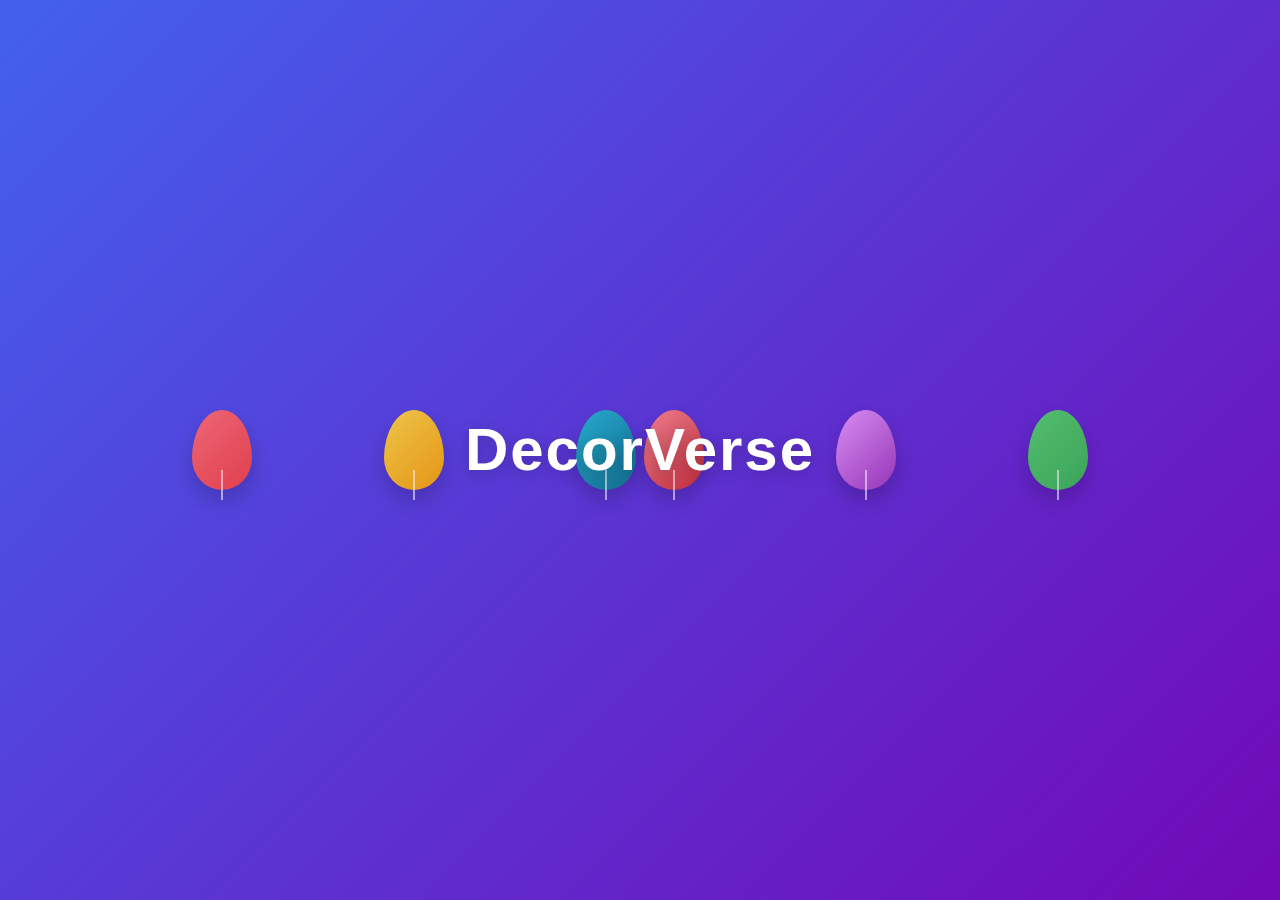
<file: index.html>
<!DOCTYPE html>
<html>
<head>
    <title>DecorVerse</title>
    <link rel="stylesheet" href="style.css">
</head>
<body>

<div class="intro">
    <h1 class="logo">DecorVerse</h1>

    <div class="balloon left"></div>
    <div class="balloon left"></div>
    <div class="balloon left"></div>

    <div class="balloon right"></div>
    <div class="balloon right"></div>
    <div class="balloon right"></div>
</div>

<script>
// Redirect to app.html after balloons finish floating (7.5s)
setTimeout(function(){
    window.location.href = "app.html";
}, 7500);
</script>

</body>
</html>
</file>
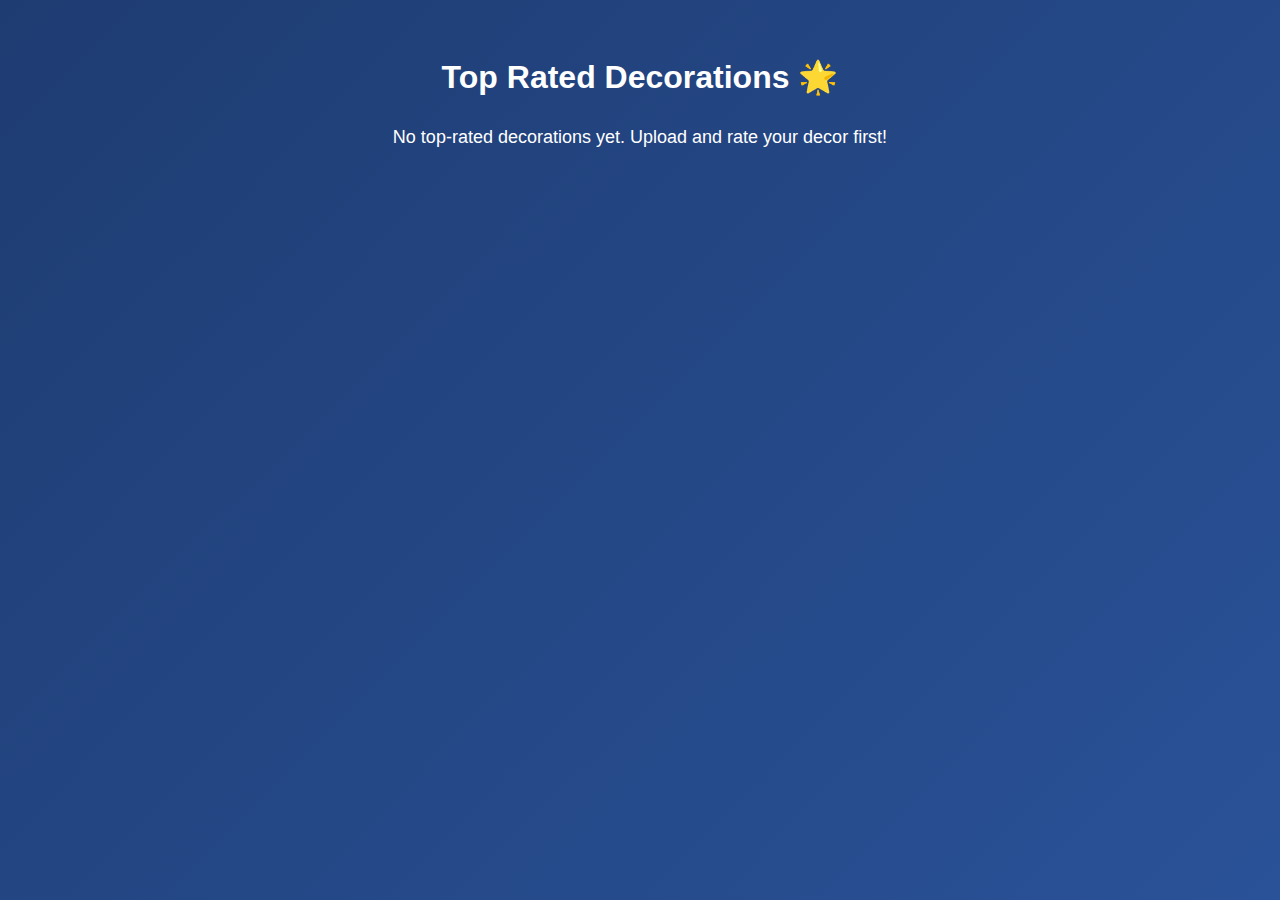
<file: gallery.html>
<!DOCTYPE html>
<html>
<head>
    <title>DecorVerse Gallery</title>
    <link rel="stylesheet" href="style.css">
    <style>
        .gallery-container {
            display: flex;
            flex-wrap: wrap;
            justify-content: center;
            gap: 15px;
            padding: 20px;
        }
        .gallery-item {
            width: 200px;
            height: 200px;
            object-fit: cover;
            border-radius: 10px;
            box-shadow: 0 4px 8px rgba(0,0,0,0.3);
            transition: transform 0.3s;
        }
        .gallery-item:hover {
            transform: scale(1.05);
        }
    </style>
</head>
<body class="app-body">
    <h1 style="text-align:center; margin-top:20px;">Top Rated Decorations 🌟</h1>
    <div class="gallery-container" id="gallery"></div>

    <script>
        const gallery = document.getElementById("gallery");
        const topImages = JSON.parse(localStorage.getItem("topImages") || "[]");

        if(topImages.length === 0){
            gallery.innerHTML = "<p style='color:white; font-size:18px;'>No top-rated decorations yet. Upload and rate your decor first!</p>";
        } else {
            topImages.forEach(src => {
                const img = document.createElement("img");
                img.src = src;
                img.classList.add("gallery-item");
                gallery.appendChild(img);
            });
        }
    </script>
</body>
</html>
</file>
<file: style.css>
/* ===== VARIABLES ===== */
:root {
    /* Color Palette */
    --primary-gradient-start: #4361ee;
    --primary-gradient-end: #7209b7;
    --secondary-gradient-start: #1e3c72;
    --secondary-gradient-end: #2a5298;
    --accent-primary: #f72585;
    --accent-secondary: #4cc9f0;
    --button-bg: #f72585;
    --button-hover: #b5179e;
    --text-light: #ffffff;
    --text-dark: #2b2d42;
    --shadow-color: rgba(0, 0, 0, 0.2);
    
    /* Spacing */
    --spacing-xs: 4px;
    --spacing-sm: 8px;
    --spacing-md: 16px;
    --spacing-lg: 24px;
    --spacing-xl: 32px;
    
    /* Typography */
    --font-primary: 'Inter', -apple-system, BlinkMacSystemFont, 'Segoe UI', Roboto, sans-serif;
    --font-size-base: 16px;
    --font-size-lg: 20px;
    --font-size-xl: 28px;
    --font-size-xxl: 60px;
    
    /* Transitions */
    --transition-fast: 0.2s ease;
    --transition-base: 0.3s ease;
    --transition-slow: 0.5s ease;
    
    /* Border Radius */
    --radius-sm: 4px;
    --radius-md: 8px;
    --radius-lg: 16px;
    --radius-full: 9999px;
}

/* ===== BASE STYLES ===== */
* {
    margin: 0;
    padding: 0;
    box-sizing: border-box;
}

body {
    font-family: var(--font-primary);
    font-size: var(--font-size-base);
    line-height: 1.6;
    color: var(--text-light);
    -webkit-font-smoothing: antialiased;
    -moz-osx-font-smoothing: grayscale;
}

/* ===== INTRO PAGE ===== */
.intro {
    position: relative;
    width: 100%;
    height: 100vh;
    background: linear-gradient(
        135deg,
        var(--primary-gradient-start),
        var(--primary-gradient-end)
    );
    display: flex;
    justify-content: center;
    align-items: center;
    overflow: hidden;
}

/* Logo Animation */
.logo {
    font-size: var(--font-size-xxl);
    font-weight: 700;
    color: var(--text-light);
    z-index: 10;
    text-shadow: 0 4px 15px var(--shadow-color);
    letter-spacing: 2px;
    animation: zoomIn 1.5s var(--transition-base) forwards;
}

/* Balloon Animations */
.balloon {
    position: absolute;
    width: 60px;
    height: 80px;
    border-radius: 50% 50% 50% 50% / 60% 60% 40% 40%;
    filter: drop-shadow(0 10px 10px var(--shadow-color));
    opacity: 0.9;
    animation: floatUp 6s cubic-bezier(0.4, 0, 0.2, 1) infinite;
}

.balloon::after {
    content: '';
    position: absolute;
    bottom: -10px;
    left: 50%;
    transform: translateX(-50%);
    width: 2px;
    height: 30px;
    background: rgba(255, 255, 255, 0.6);
}

/* Balloon Colors */
.balloon.left {
    left: 15%;
    background: linear-gradient(135deg, #ff6b6b, #f03e3e);
}

.balloon.right {
    right: 15%;
    background: linear-gradient(135deg, #51cf66, #37b24d);
}

.balloon:nth-child(2) {
    left: 30%;
    background: linear-gradient(135deg, #ffd43b, #f59f00);
    animation-delay: 1.2s;
}

.balloon:nth-child(3) {
    left: 45%;
    background: linear-gradient(135deg, #22b8cf, #0b7285);
    animation-delay: 2.4s;
}

.balloon:nth-child(5) {
    right: 30%;
    background: linear-gradient(135deg, #e599f7, #9c36b5);
    animation-delay: 1.8s;
}

.balloon:nth-child(6) {
    right: 45%;
    background: linear-gradient(135deg, #ff8787, #c92a2a);
    animation-delay: 3s;
}

/* ===== APP PAGE ===== */
.app-body {
    min-height: 100vh;
    background: linear-gradient(
        135deg,
        var(--secondary-gradient-start),
        var(--secondary-gradient-end)
    );
    padding: var(--spacing-xl);
}

.container {
    max-width: 800px;
    margin: 0 auto;
    padding: var(--spacing-xl);
    background: rgba(255, 255, 255, 0.1);
    backdrop-filter: blur(10px);
    border-radius: var(--radius-lg);
    box-shadow: 0 20px 40px var(--shadow-color);
}

/* Form Elements */
.form-group {
    margin-bottom: var(--spacing-lg);
}

label {
    display: block;
    margin-bottom: var(--spacing-sm);
    font-weight: 500;
    letter-spacing: 0.5px;
    color: var(--accent-secondary);
}

select, input, button {
    width: 100%;
    max-width: 300px;
    padding: 12px 20px;
    border: 2px solid transparent;
    border-radius: var(--radius-md);
    font-family: var(--font-primary);
    font-size: var(--font-size-base);
    transition: all var(--transition-fast);
    outline: none;
}

select, input {
    background: rgba(255, 255, 255, 0.9);
    color: var(--text-dark);
}

select:focus, input:focus {
    border-color: var(--accent-primary);
    box-shadow: 0 0 0 3px rgba(247, 37, 133, 0.3);
}

button {
    background: linear-gradient(
        135deg,
        var(--button-bg),
        var(--button-hover)
    );
    color: var(--text-light);
    font-weight: 600;
    letter-spacing: 1px;
    text-transform: uppercase;
    border: none;
    cursor: pointer;
    box-shadow: 0 4px 15px rgba(247, 37, 133, 0.3);
}

button:hover {
    transform: translateY(-2px);
    box-shadow: 0 6px 20px rgba(247, 37, 133, 0.4);
}

button:active {
    transform: translateY(0);
}

/* Result Display */
#result {
    font-size: var(--font-size-xl);
    font-weight: 700;
    margin: var(--spacing-xl) 0;
    padding: var(--spacing-lg);
    background: rgba(255, 255, 255, 0.15);
    border-radius: var(--radius-lg);
    border-left: 4px solid var(--accent-primary);
    text-shadow: 0 2px 10px var(--shadow-color);
}

/* Comment Animation */
.comment {
    font-size: var(--font-size-lg);
    margin-top: var(--spacing-lg);
    padding: var(--spacing-md) var(--spacing-lg);
    background: rgba(255, 255, 255, 0.1);
    border-radius: var(--radius-md);
    opacity: 0;
    transform: translateY(20px);
    transition: all var(--transition-base);
}

.comment.show {
    opacity: 1;
    transform: translateY(0);
    animation: commentPop 0.5s var(--transition-base);
}

/* Floating Emojis */
.floating-emoji {
    position: fixed;
    bottom: 20px;
    left: 20px;
    font-size: 32px;
    opacity: 0.6;
    pointer-events: none;
    z-index: 1000;
    animation: float 3s ease-in-out infinite;
}

/* ===== ANIMATIONS ===== */
@keyframes floatUp {
    0% {
        transform: translateY(100vh) scale(0.8);
        opacity: 0;
    }
    20% {
        opacity: 0.9;
    }
    80% {
        opacity: 0.9;
    }
    100% {
        transform: translateY(-20vh) scale(1.2);
        opacity: 0;
    }
}

@keyframes zoomIn {
    0% {
        transform: scale(0.5);
        opacity: 0;
    }
    100% {
        transform: scale(1);
        opacity: 1;
    }
}

@keyframes commentPop {
    0% {
        transform: scale(0.9) translateY(20px);
        opacity: 0;
    }
    70% {
        transform: scale(1.02) translateY(-5px);
        opacity: 1;
    }
    100% {
        transform: scale(1) translateY(0);
        opacity: 1;
    }
}

@keyframes float {
    0%, 100% {
        transform: translateY(0);
    }
    50% {
        transform: translateY(-10px);
    }
}

/* ===== RESPONSIVE DESIGN ===== */
@media (max-width: 768px) {
    :root {
        --font-size-xxl: 48px;
        --font-size-xl: 24px;
    }
    
    .container {
        padding: var(--spacing-lg);
    }
    
    select, input, button {
        max-width: 100%;
    }
    
    .balloon {
        width: 40px;
        height: 60px;
    }
}

@media (max-width: 480px) {
    :root {
        --font-size-xxl: 36px;
        --font-size-xl: 20px;
    }
    
    .container {
        padding: var(--spacing-md);
    }
}

/* ===== UTILITY CLASSES ===== */
.text-center {
    text-align: center;
}

.mt-2 {
    margin-top: var(--spacing-lg);
}

.mb-2 {
    margin-bottom: var(--spacing-lg);
}

.hidden {
    display: none;
}

/* ===== ACCESSIBILITY ===== */
@media (prefers-reduced-motion: reduce) {
    * {
        animation-duration: 0.01ms !important;
        animation-iteration-count: 1 !important;
        transition-duration: 0.01ms !important;
    }
}

/* Focus visible for keyboard navigation */
button:focus-visible,
select:focus-visible,
input:focus-visible {
    outline: 3px solid var(--accent-primary);
    outline-offset: 2px;
}
</file>
